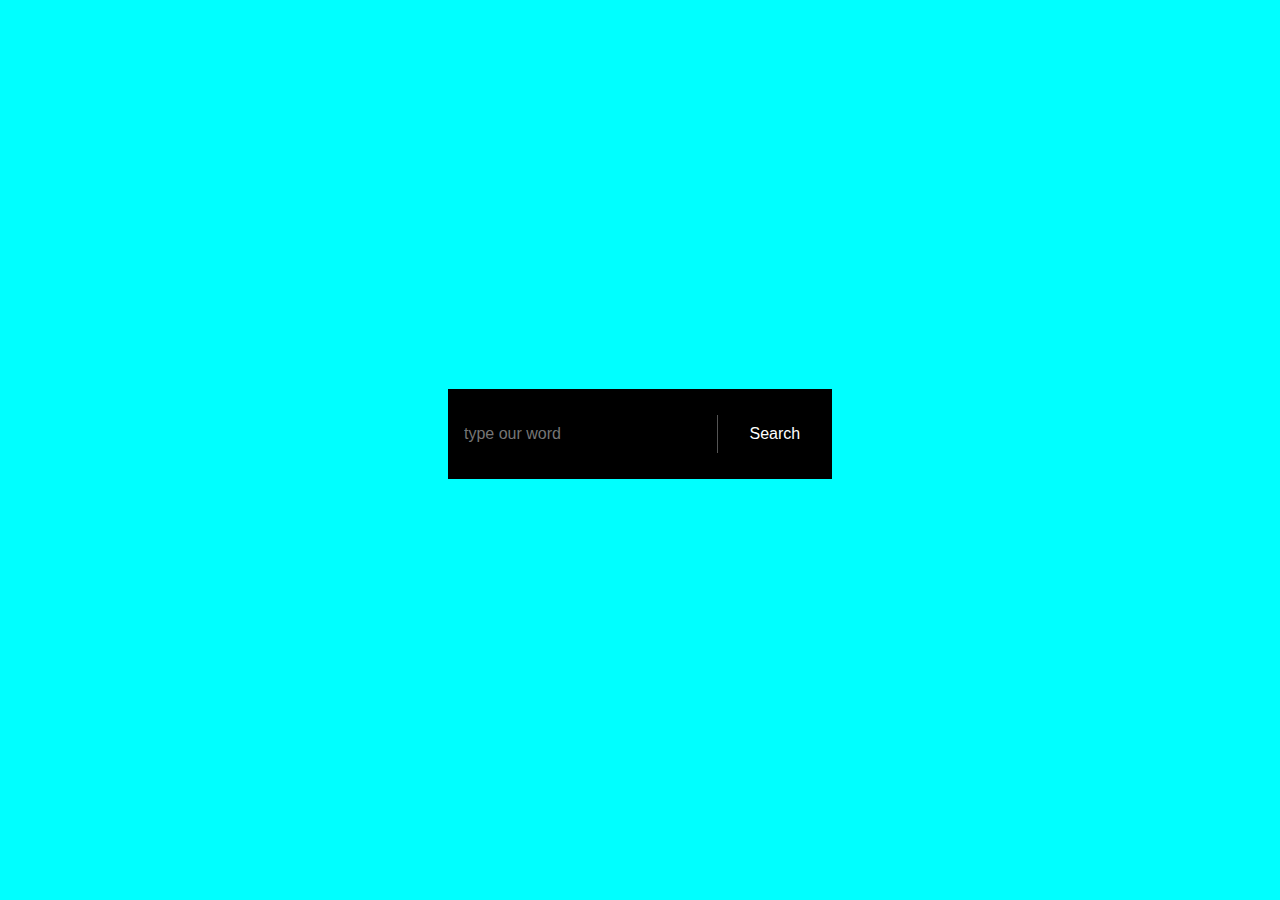
<file: index.html>
<!DOCTYPE html>
<html lang="en">
<head>
    <meta charset="UTF-8">
    <meta http-equiv="X-UA-Compatible" content="IE=edge">
    <meta name="viewport" content="width=device-width, initial-scale=1.0">
    <link rel="stylesheet" href="style.css">
    <title>Dictionary</title>
</head>
<body>
    <div class = "container">
        <div class="search-form">
            <input type="text" placeholder="type our word">
            <button>Search</button>

        </div>
        <div class="dictionary">
            <!-- <div class="card">
                <div class="property">
                    <span>Word:</span>
                    <span>The name of the word</span>
                </div>

                <div class="property">
                    <span>Phonetics:</span>
                    <span>Phonetics goes here</span>
                </div>

                <div class="property">
                    <span>Audio:</span>
                    <span>Audio goes here</span>
                </div>

                <div class="property">
                    <span>Definition:</span>
                    <span>Definition goes here</span>
                </div>

                <div class="property">
                    <span>Example:</span>
                </div>

                <div class="property">
                    <span>Parts of speech</span>
                </div>

            </div> -->
        </div>
    </div>
    <script src="script.js"></script>
</body>
</html>
</file>
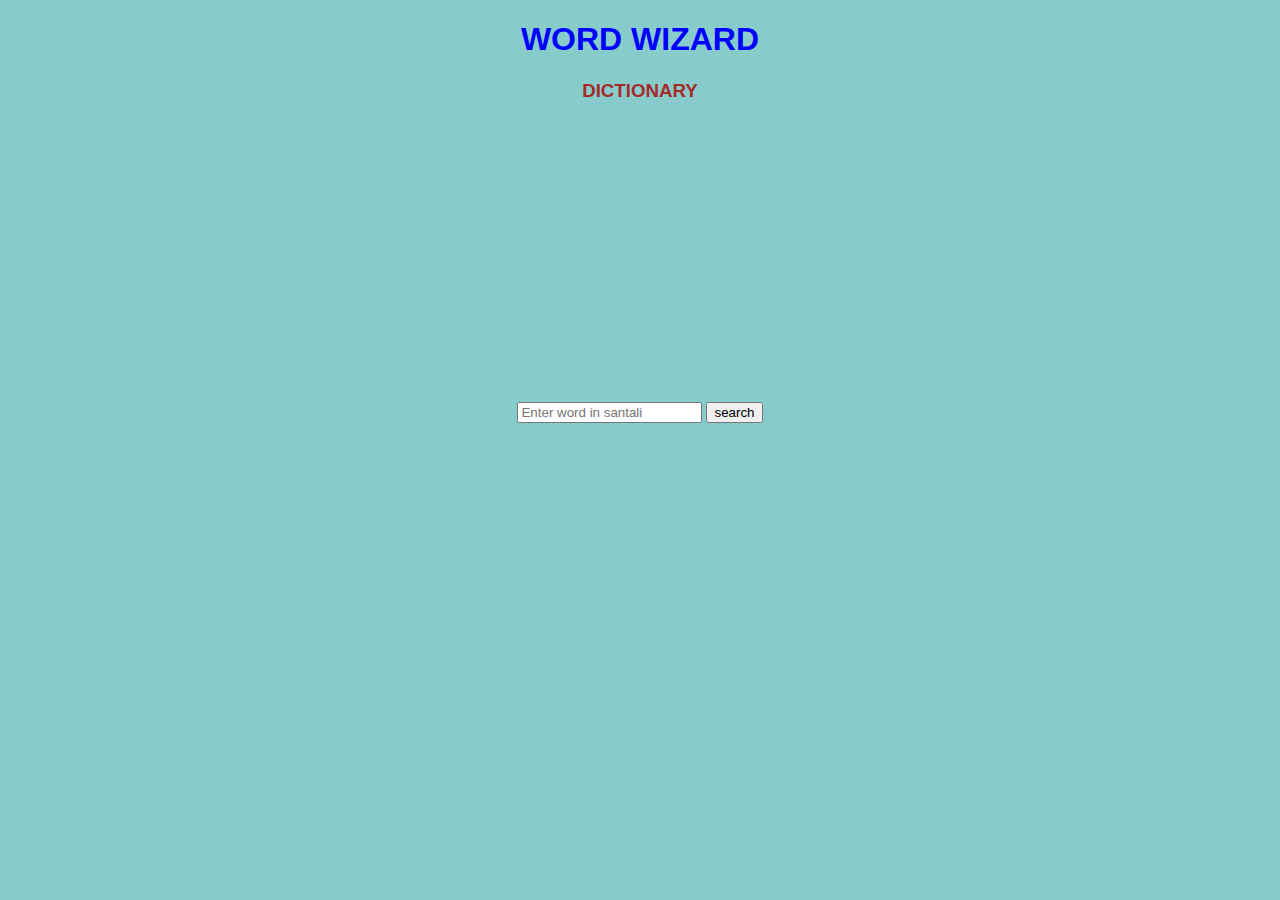
<file: dictionary/index.html>
<!DOCTYPE html>
<html lang="en">
<head>
    <meta charset="UTF-8">
    <meta http-equiv="X-UA-Compatible" content="IE=edge">
    <meta name="viewport" content="width=device-width, initial-scale=1.0">
    <link rel="stylesheet" href="styles.css">
    <title>Word Wizard</title>
</head>
<body>
    <h1>WORD WIZARD</h1>
    <h3>DICTIONARY</h3>
    <div>
        <input type="text" placeholder="Enter word in santali">
        <button>search</button>
    </div>
</body>
</html>
</file>
<file: style.css>
*{
    margin: 0;
    padding: 0;
    box-sizing: border-box;
}

body{
    display: grid;
    place-items: center;
    min-height: 100vh;
    background-color: aqua;
}
.card{
    width: auto;
    background-color: black;
    padding: 3rem 2rem;
    border-radius: 1rem;
    box-shadow: 0 0 .5rem rgba(0, 0, 0, .8);
}
.property{
    color: white;
    display: flex;
    align-items: flex-start;
    margin: 1rem 0;
    column-gap: 1rem;
}

.search-form{
    display: flex;
    justify-content: center;
    align-items: center;
    flex-wrap: wrap;
    width: 30vw;
    height: 10vh;
    margin-bottom: 2rem;
    background-color: black;
}
.search-form input,
.search-form button{
    flex-basis: 70%;
    font-size: 1rem;
    padding: .6rem 1rem;
    border: none;
    outline: none;
    background-color: transparent;
    color: white;
}
.search-form button{
    flex-basis: 30%;
    cursor: pointer;
    border-left: 1px solid #545454;
}
.search-form button:hover{
    background-color: white;
    color: black;
    box-shadow: 0 0 .5rem #fff,
    inset 0 0 .5rem rgba(0, 0, 0, .8);
}
</file>
<file: dictionary/styles.css>
body
{
    align-items: center;
    text-align: center;
    background-color: rgb(135, 203, 203);
}
div
{
    margin-top: 300px;
}
h1
{
    text-shadow: 5px;
    color: blue;
    font-family:'Segoe UI', Tahoma, Geneva, Verdana, sans-serif
}
h3
{
    color: brown;
    font-family: 'Lucida Sans', 'Lucida Sans Regular', 'Lucida Grande', 'Lucida Sans Unicode', Geneva, Verdana, sans-serif;
}
</file>
